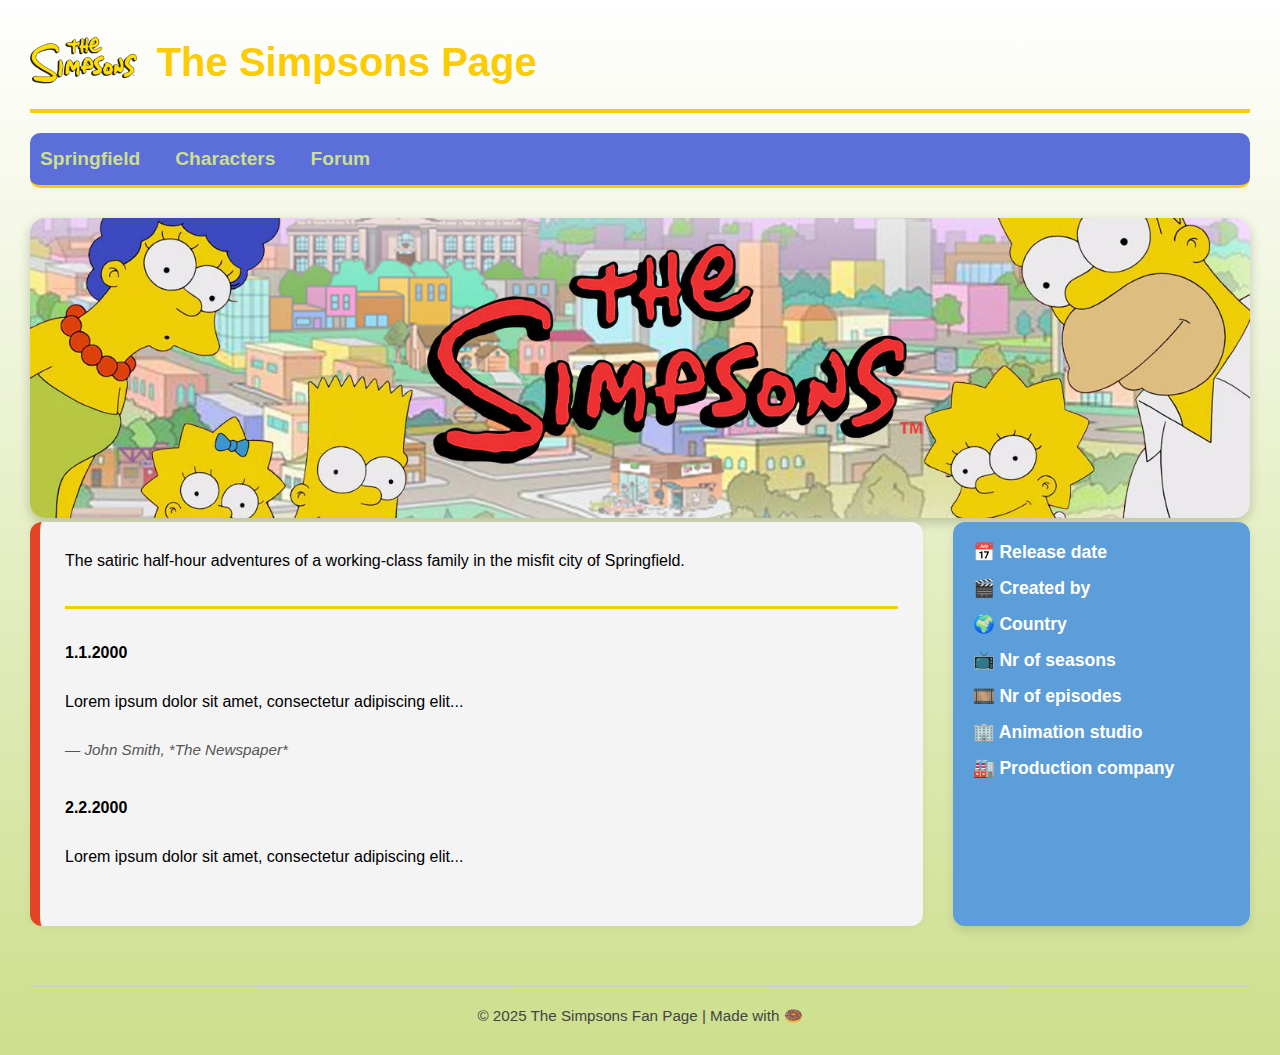
<file: index.html>
<!DOCTYPE html>
<html lang="en">
<head>
  <meta charset="UTF-8" />
  <meta name="viewport" content="width=device-width, initial-scale=1.0" />
  <title>The Simpsons Page</title>
  <link rel="stylesheet" href="styles.css" />
</head>
<body>

  <header>
    <div class="logo">
        <img src="media/simpsons logo.png" alt="Logo">
    </div>
    <h1>The Simpsons Page</h1>
  </header>

  <nav>
    <a href="#">Springfield</a>
    <a href="#">Characters</a>
    <a href="#">Forum</a>
  </nav>

  <div class="banner">
  <img src="media/simpsons banner.webp" alt="Banner Image">
  </div>


  <main class="main-content">
    <section class="articles">
      <p>
        The satiric half-hour adventures of a working-class family in the misfit city of Springfield.
      </p>

      <hr />

      <div class="article-entry">
        <p><strong>1.1.2000</strong></p>
        <p>
          Lorem ipsum dolor sit amet, consectetur adipiscing elit...
        </p>
        <p class="author">— John Smith, *The Newspaper*</p>
      </div>

      <div class="article-entry">
        <p><strong>2.2.2000</strong></p>
        <p>
          Lorem ipsum dolor sit amet, consectetur adipiscing elit...
        </p>
      </div>
    </section>

    <aside class="sidebar">
      <ul>
        <li>📅 Release date</li>
        <li>🎬 Created by</li>
        <li>🌍 Country</li>
        <li>📺 Nr of seasons</li>
        <li>🎞️ Nr of episodes</li>
        <li>🏢 Animation studio</li>
        <li>🏭 Production company</li>
      </ul>
    </aside>
  </main>

  <footer>
    <p>© 2025 The Simpsons Fan Page | Made with 🍩</p>
  </footer>

</body>
</html>
</file>
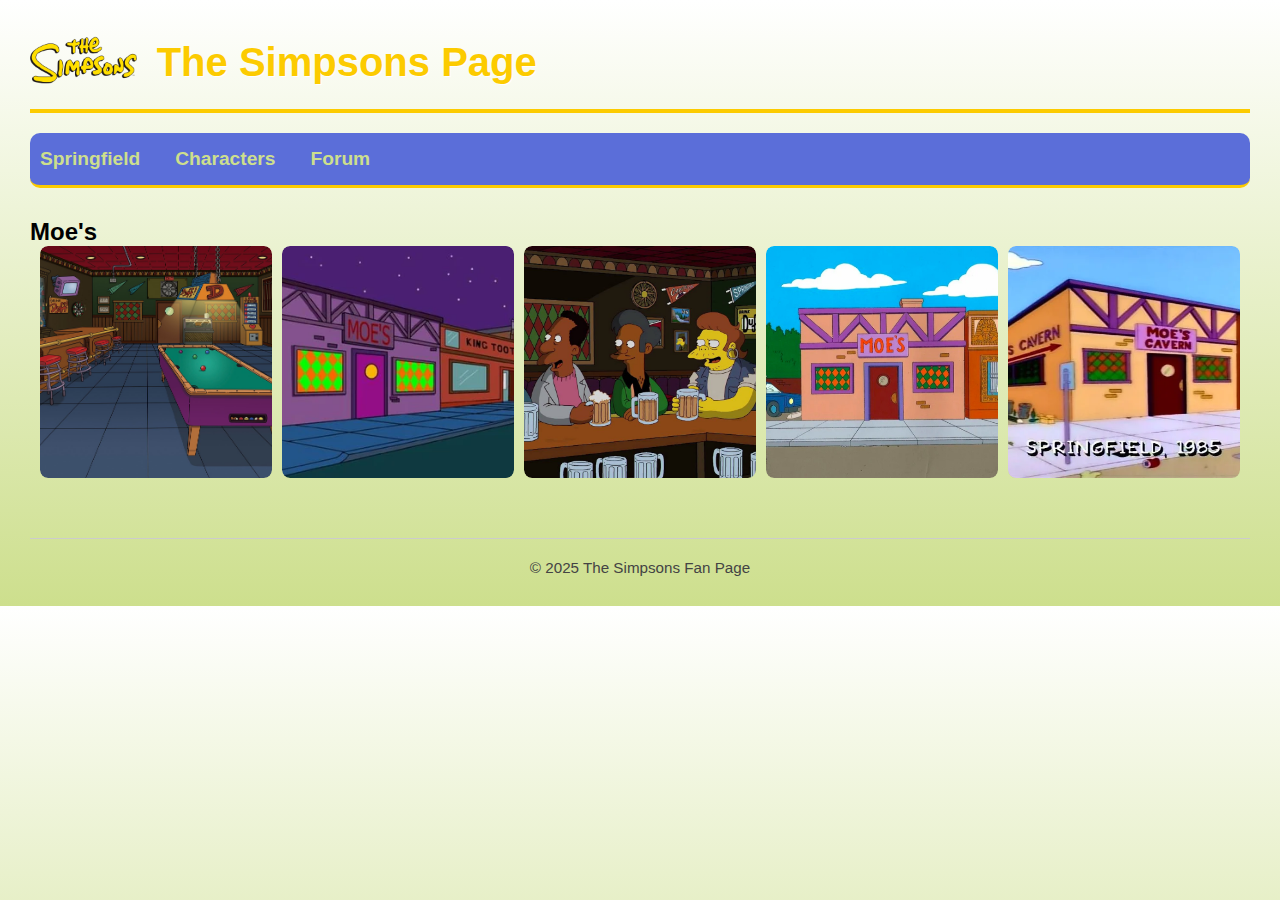
<file: gallery_moes.html>
<!DOCTYPE html>
<html lang="en">
<head>
  <meta charset="UTF-8" />
  <meta name="viewport" content="width=device-width, initial-scale=1.0"/>
  <title>Gallery - The Simpsons Page</title>
  <link rel="stylesheet" href="styles.css" />
  <link rel="stylesheet" href="grid.css"/>
</head>
<body>

  <header>
    <div class="logo">
      <a href="index.html">
        <img src="media/simpsons logo.png" alt="Logo" />
      </a>
    </div>
    <h1>The Simpsons Page</h1>
  </header>

  <nav>
    <a href="springfield.html">Springfield</a>
    <a href="#">Characters</a>
    <a href="#">Forum</a>
  </nav>

 <h2 class="random-title">Moe's</h2>
  <main>

     <div class="gallery-grid">
    <a href="gallery pictures/moes_inside.html">
      <img src="media/moes_inside.jpg" alt="Moes Inside">
    </a>
    <a href="gallery pictures/house_old.html">
      <img src="media/moes_night.jpg" alt="Moes at night">
    </a>
    <a href="gallery pictures/house_livingroom.html">
      <img src="media/moes_drinking.jpg" alt="Drinking at Moes">
    </a>
    <a href="gallery pictures/house_kitchen.html">
      <img src="media/Moes_day.jpg" alt="Moes during the day">
    </a>
    <a href="gallery pictures/house_backyard.html">
      <img src="media/moes_old.jpg" alt="Old Moes">
    </a>
  </div>

  </main>

  <footer>
    <p>© 2025 The Simpsons Fan Page</p>
  </footer>

</body>
</html>
</file>
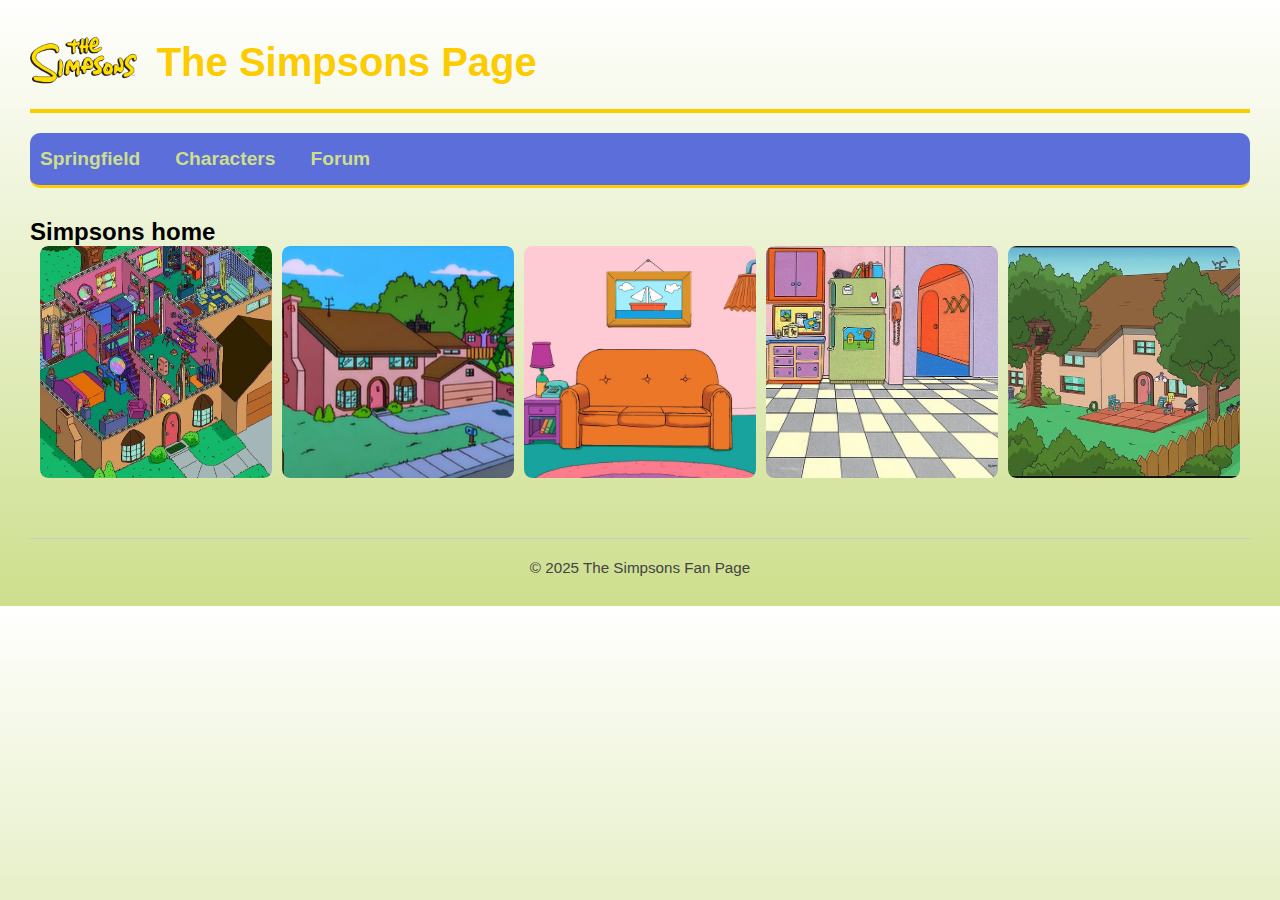
<file: gallery_simpsonshome.html>
<!DOCTYPE html>
<html lang="en">
<head>
  <meta charset="UTF-8" />
  <meta name="viewport" content="width=device-width, initial-scale=1.0"/>
  <title>Gallery - The Simpsons Page</title>
  <link rel="stylesheet" href="styles.css" />
  <link rel="stylesheet" href="grid.css"/>
</head>
<body>

  <header>
    <div class="logo">
      <a href="index.html">
        <img src="media/simpsons logo.png" alt="Logo" />
      </a>
    </div>
    <h1>The Simpsons Page</h1>
  </header>

  <nav>
    <a href="springfield.html">Springfield</a>
    <a href="#">Characters</a>
    <a href="#">Forum</a>
  </nav>

 <h2 class="random-title">Simpsons home</h2>
  <main>

     <div class="gallery-grid">
    <a href="gallery pictures/house_inside.html">
      <img src="media/simpsons_house_inside.png" alt="Simpsons House Inside">
    </a>
    <a href="gallery pictures/house_old.html">
      <img src="media/simpsons_house_old.png" alt="Simpsons House Old">
    </a>
    <a href="gallery pictures/house_livingroom.html">
      <img src="media/simpsons_livingroom.jpg" alt="Simpsons Living Room">
    </a>
    <a href="gallery pictures/house_kitchen.html">
      <img src="media/simpsons_kitchen.jpg" alt="Simpsons Kitchen">
    </a>
    <a href="gallery pictures/house_backyard.html">
      <img src="media/simpsons_backyard.jpg" alt="Simpsons Backyard">
    </a>
  </div>

  </main>

  <footer>
    <p>© 2025 The Simpsons Fan Page</p>
  </footer>

</body>
</html>
</file>
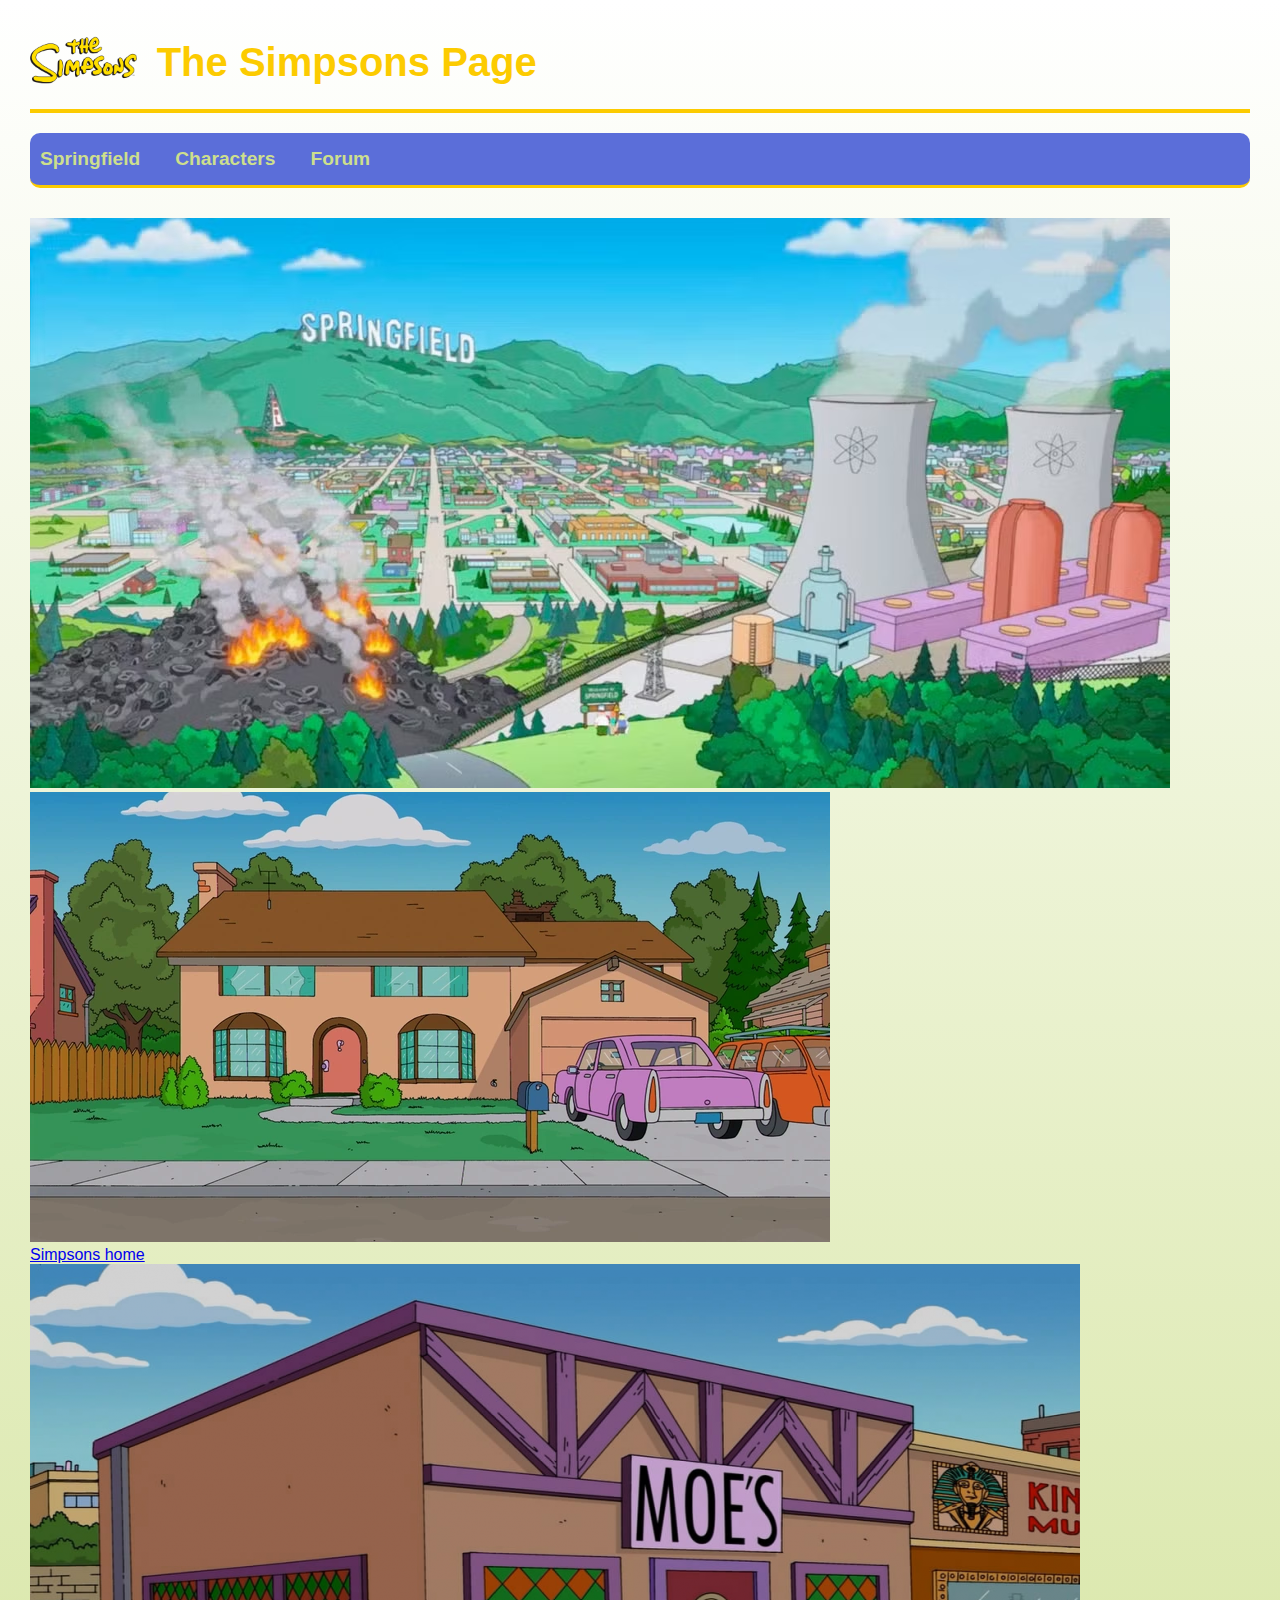
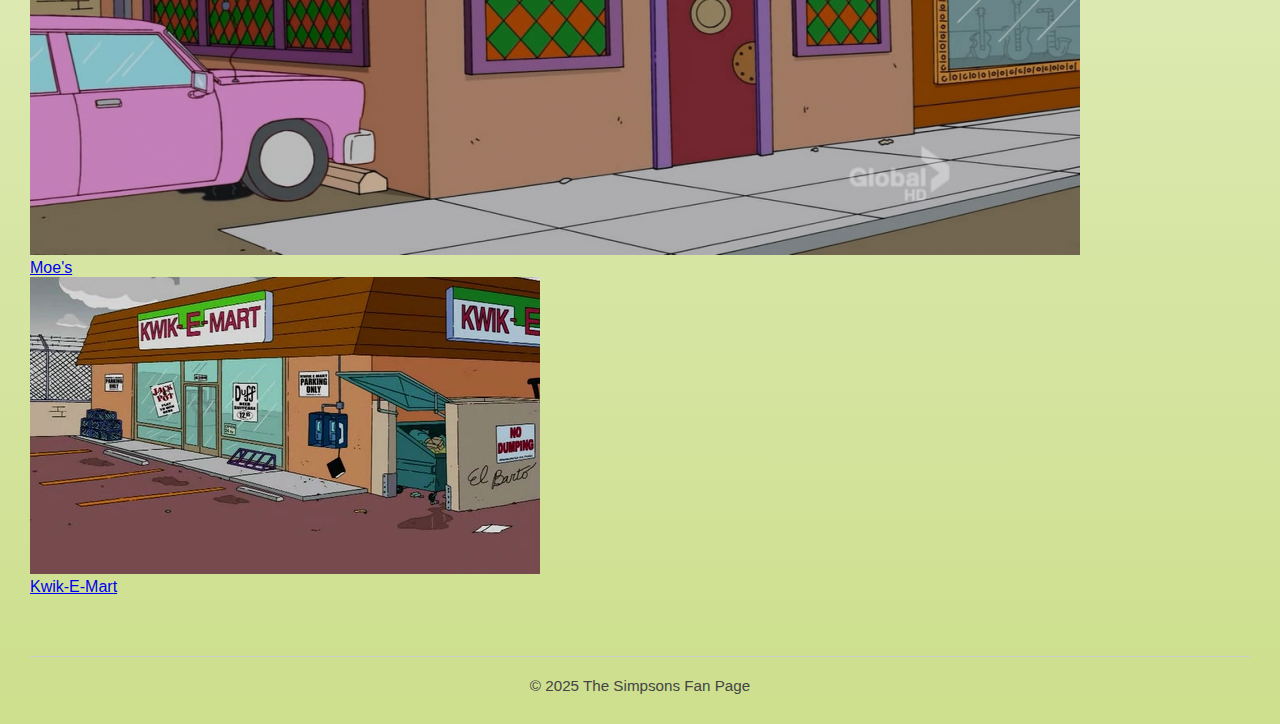
<file: springfield.html>
<!DOCTYPE html>
<html lang="en">
<head>
  <meta charset="UTF-8" />
  <meta name="viewport" content="width=device-width, initial-scale=1.0" />
  <title>The Simpsons Page</title>
  <link rel="stylesheet" href="styles.css" />
</head>
<body>

  <header>
  <div class="logo">
    <a href="index.html">
      <img src="media/simpsons logo.png" alt="Logo">
    </a>
  </div>
  <h1>The Simpsons Page</h1>
  </header>

  <nav>
    <a href="#">Springfield</a>
    <a href="#">Characters</a>
    <a href="#">Forum</a>
  </nav>

  <div class="springfield-banner">
  <img src="media/simpsons springfield.jpg" alt="view of Springfield">
  </div>

  <div class="image-grid">
  <a href="page1.html" class="image-button">
    <img src="media/simpsons home.png" alt="Simpsons home">
    <div class="image-text">Simpsons home</div>
  </a>
  <a href="page2.html" class="image-button">
    <img src="media/moes.png" alt="Moe's">
    <div class="image-text">Moe's</div>
  </a>
  <a href="page3.html" class="image-button">
    <img src="media/Kwik-E-Mart.png" alt="Kwik-E-Mart">
    <div class="image-text">Kwik-E-Mart</div>
  </a>

  <main class="main-content">
    
   
  </main>

  <footer>
    <p>© 2025 The Simpsons Fan Page</p>
  </footer>

</body>
</html>
</file>
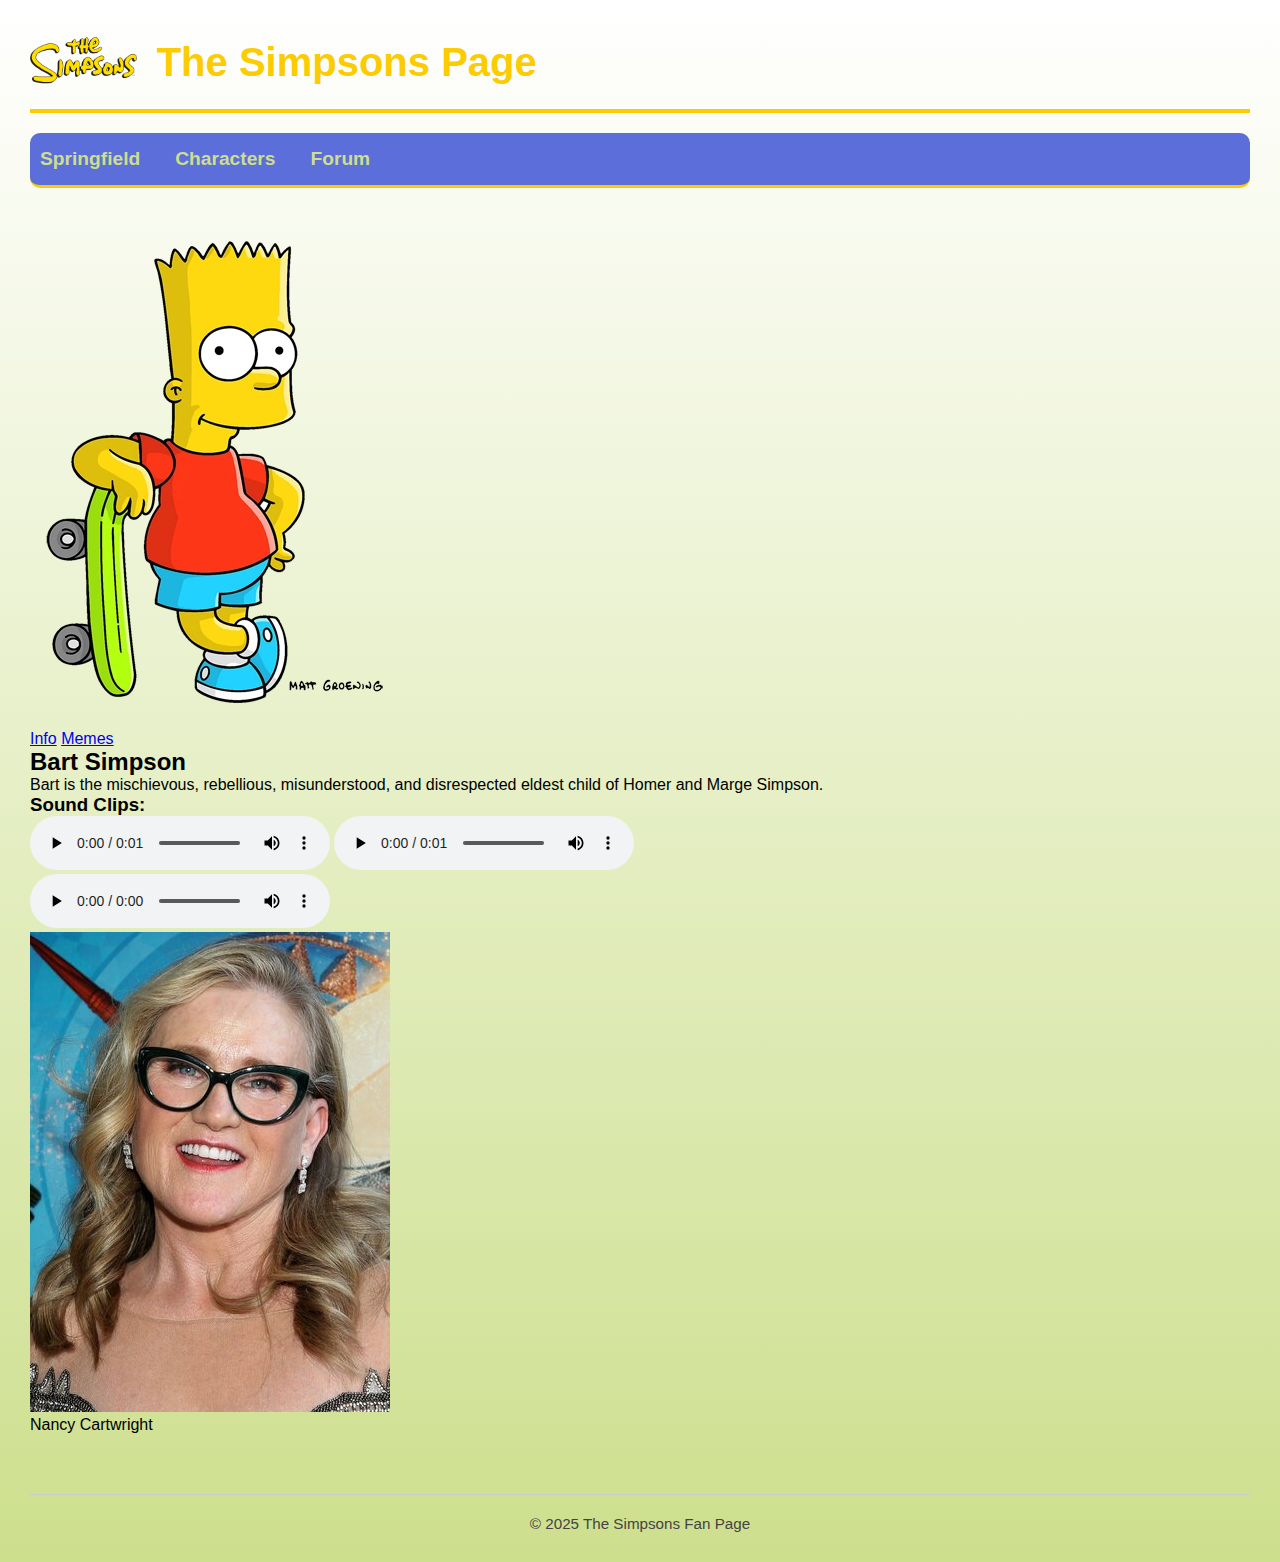
<file: characters/bart.html>
<!DOCTYPE html>
<html lang="en">
<head>
  <meta charset="UTF-8" />
  <meta name="viewport" content="width=device-width, initial-scale=1.0" />
  <title>The Simpsons Page</title>
  <link rel="stylesheet" href="../styles.css" />
  <link rel="stylesheet" href="../grid.css" />
</head>
<body>

  <header>
  <div class="logo">
    <a href="index.html">
      <img src="../media/simpsons logo.png" alt="Logo">
    </a>
  </div>
  <h1>The Simpsons Page</h1>
  </header>

  <nav>
    <a href="springfield.html">Springfield</a>
    <a href="characters.html">Characters</a>
    <a href="#">Forum</a>
  </nav>

<main class="main-content">

<div class="character-container">
  <div class="character-box image-box">
    <img src="../media/bart.png" alt="Bart Simpson">
  </div>

  <div class="info-wrapper">
    <div class="button-row">
      <a href="bart.html" class="info-button">Info</a>
      <a href="bartmemes.html" class="info-button">Memes</a>
    </div>

    <div class="character-box info-box">
      <h2>Bart Simpson</h2>
      <p>Bart is the mischievous, rebellious, misunderstood, and disrespected eldest child of Homer and Marge Simpson.</p>

      <div class="sound-clips">
        <h3>Sound Clips:</h3>
        <audio controls src="../audio/big_deal.wav"></audio>
        <audio controls src="../audio/cowabunga.wav"></audio>
        <audio controls src="../audio/eat_my_shorts.wav"></audio>
      </div>

      <div class="voice-actor">
        <img src="../media/NancyCartwright.png" alt="Nancy Cartwright">
        <p>Nancy Cartwright</p>
      </div>
    </div>
  </div>
</div>


</main>
   <footer>
    <p>© 2025 The Simpsons Fan Page</p>
  </footer>

</body>
</html>
</file>
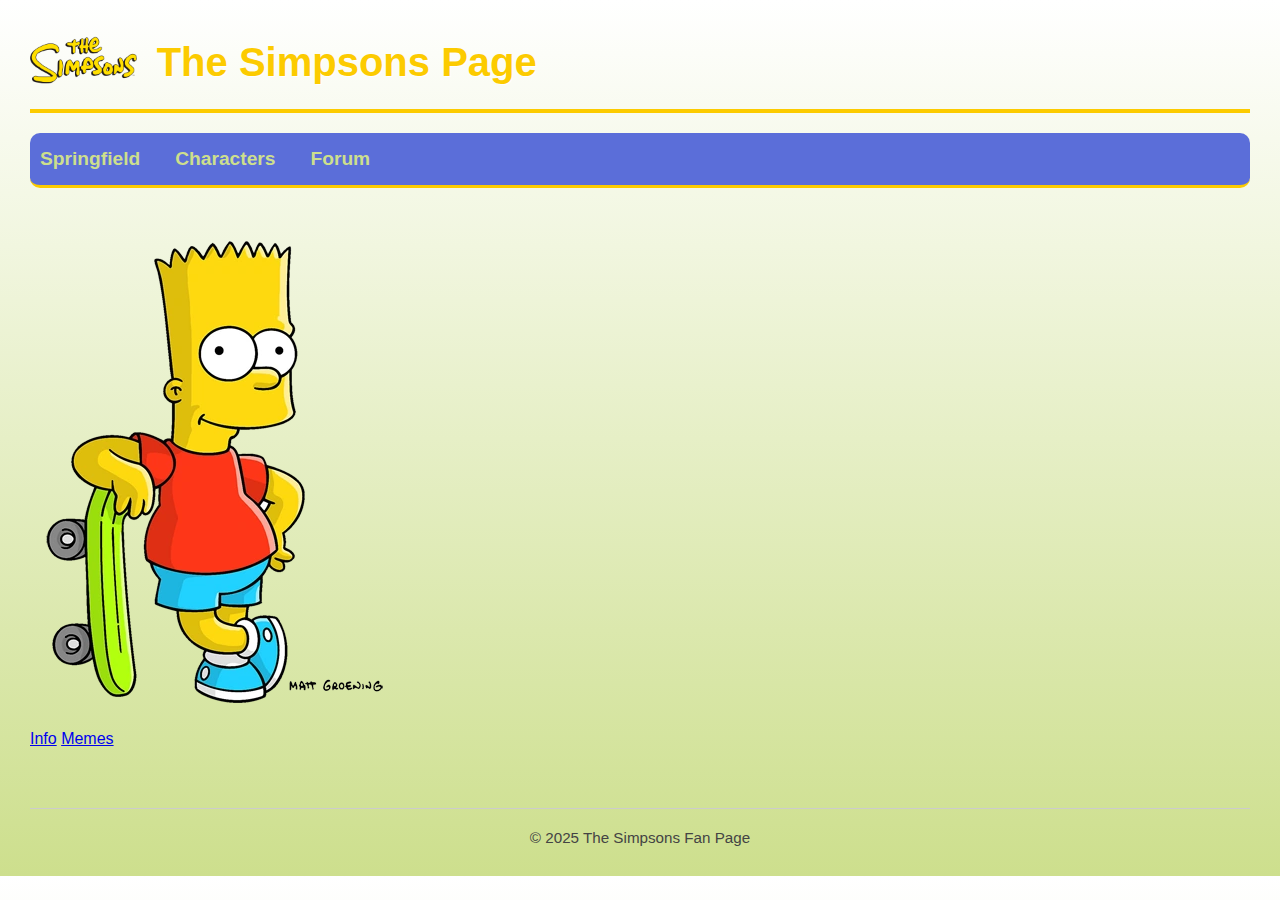
<file: characters/bartmemes.html>
<!DOCTYPE html>
<html lang="en">
<head>
  <meta charset="UTF-8" />
  <meta name="viewport" content="width=device-width, initial-scale=1.0" />
  <title>The Simpsons Page</title>
  <link rel="stylesheet" href="../styles.css" />
  <link rel="stylesheet" href="../grid.css" />
</head>
<body>

  <header>
  <div class="logo">
    <a href="../index.html">
      <img src="../media/simpsons logo.png" alt="Logo">
    </a>
  </div>
  <h1>The Simpsons Page</h1>
  </header>

  <nav>
    <a href="springfield.html">Springfield</a>
    <a href="characters.html">Characters</a>
    <a href="#">Forum</a>
  </nav>

<main class="main-content">

<div class="character-container">
  <div class="character-box image-box">
    <img src="/media/bart.png" alt="Bart Simpson">
  </div>

  <div class="info-wrapper">
    <div class="button-row">
      <a href="../media/bart.png" class="info-button">Info</a>
      <a href="bartmemes.html" class="info-button">Memes</a>
    </div>

    <div class="character-box info-box">
      
    </div>
  </div>
</div>


</main>
   <footer>
    <p>© 2025 The Simpsons Fan Page</p>
  </footer>

</body>
</html>
</file>
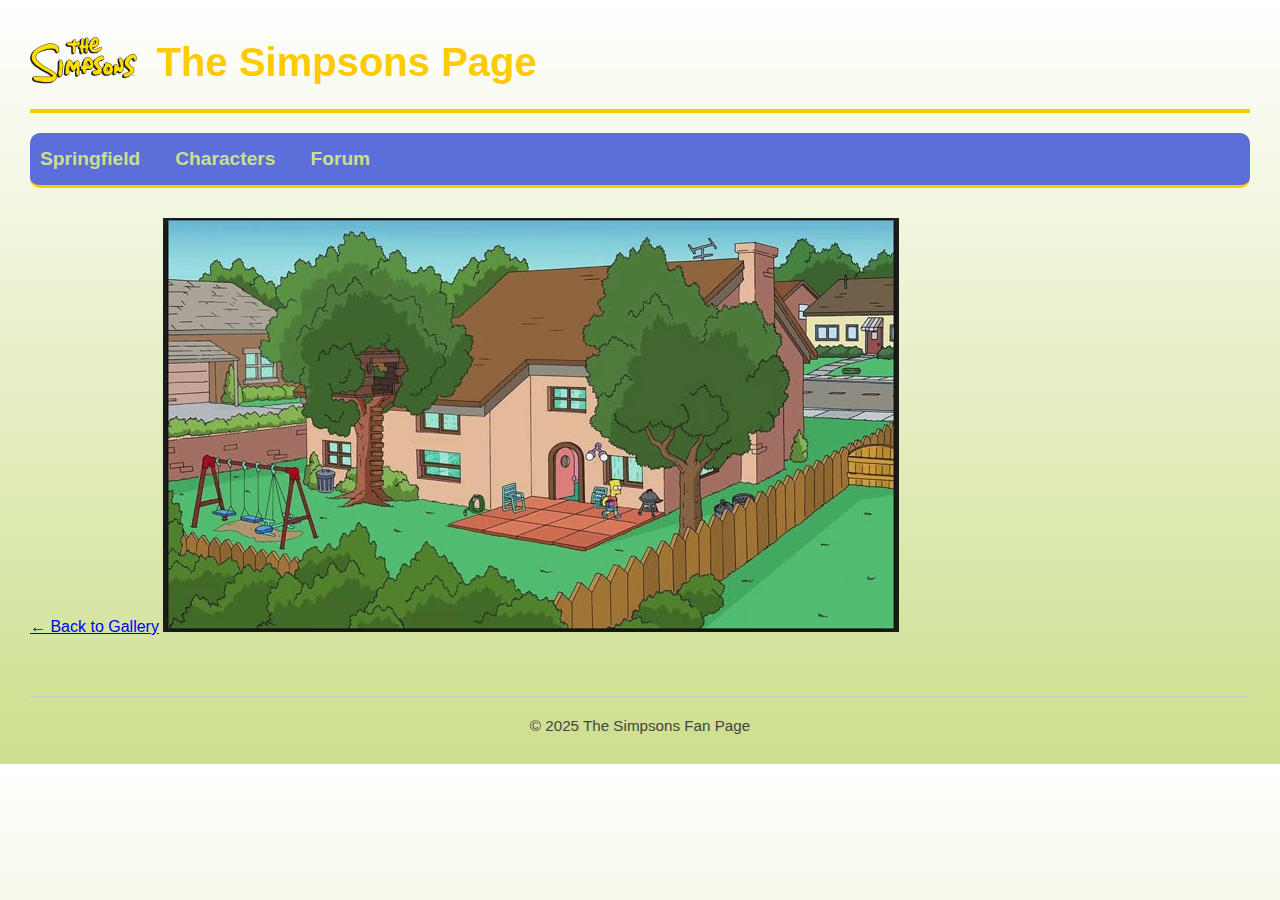
<file: gallery pictures/house_backyard.html>
<!DOCTYPE html>
<html lang="en">
<head>
  <meta charset="UTF-8" />
  <meta name="viewport" content="width=device-width, initial-scale=1.0" />
  <title>The Simpsons Page</title>
  <link rel="stylesheet" href="../styles.css" />
  <link rel="stylesheet" href="../grid.css"/>
</head>
<body>

  <header>
  <div class="logo">
    <a href="index.html">
      <img src="../media/simpsons logo.png" alt="Logo">
    </a>
  </div>
  <h1>The Simpsons Page</h1>
  </header>

  <nav>
    <a href="../springfield.html">Springfield</a>
    <a href="#">Characters</a>
    <a href="#">Forum</a>
  </nav>
  
<a href="../gallery_simpsonshome.html" class="back-button">← Back to Gallery</a>

  <img src="../media/simpsons_backyard.jpg" alt="Simpsons backyard" class="fullscreen-img">

 <footer>
    <p>© 2025 The Simpsons Fan Page</p>
  </footer>

</body>
</html>
</file>
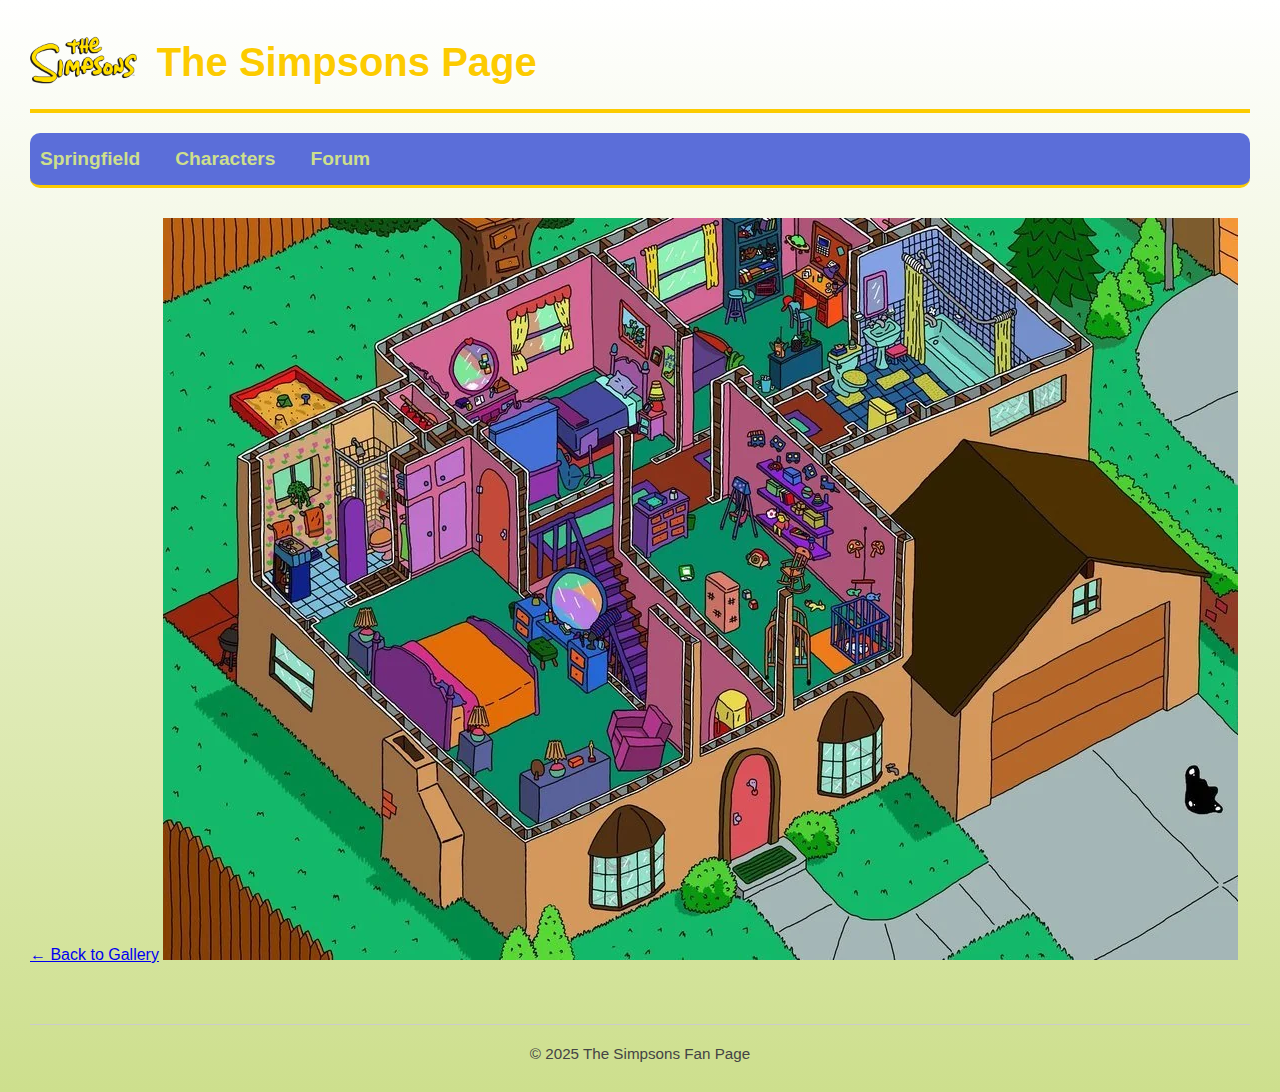
<file: gallery pictures/house_inside.html>
<!DOCTYPE html>
<html lang="en">
<head>
  <meta charset="UTF-8" />
  <meta name="viewport" content="width=device-width, initial-scale=1.0" />
  <title>The Simpsons Page</title>
  <link rel="stylesheet" href="../styles.css" />
  <link rel="stylesheet" href="../grid.css"/>
</head>
<body>

  <header>
  <div class="logo">
    <a href="index.html">
      <img src="../media/simpsons logo.png" alt="Logo">
    </a>
  </div>
  <h1>The Simpsons Page</h1>
  </header>

  <nav>
    <a href="../springfield.html">Springfield</a>
    <a href="#">Characters</a>
    <a href="#">Forum</a>
  </nav>
  
<a href="../gallery_simpsonshome.html" class="back-button">← Back to Gallery</a>

  <img src="../media/simpsons_house_inside.png" alt="Inside the Simpsons' House" class="fullscreen-img">

 <footer>
    <p>© 2025 The Simpsons Fan Page</p>
  </footer>

</body>
</html>
</file>
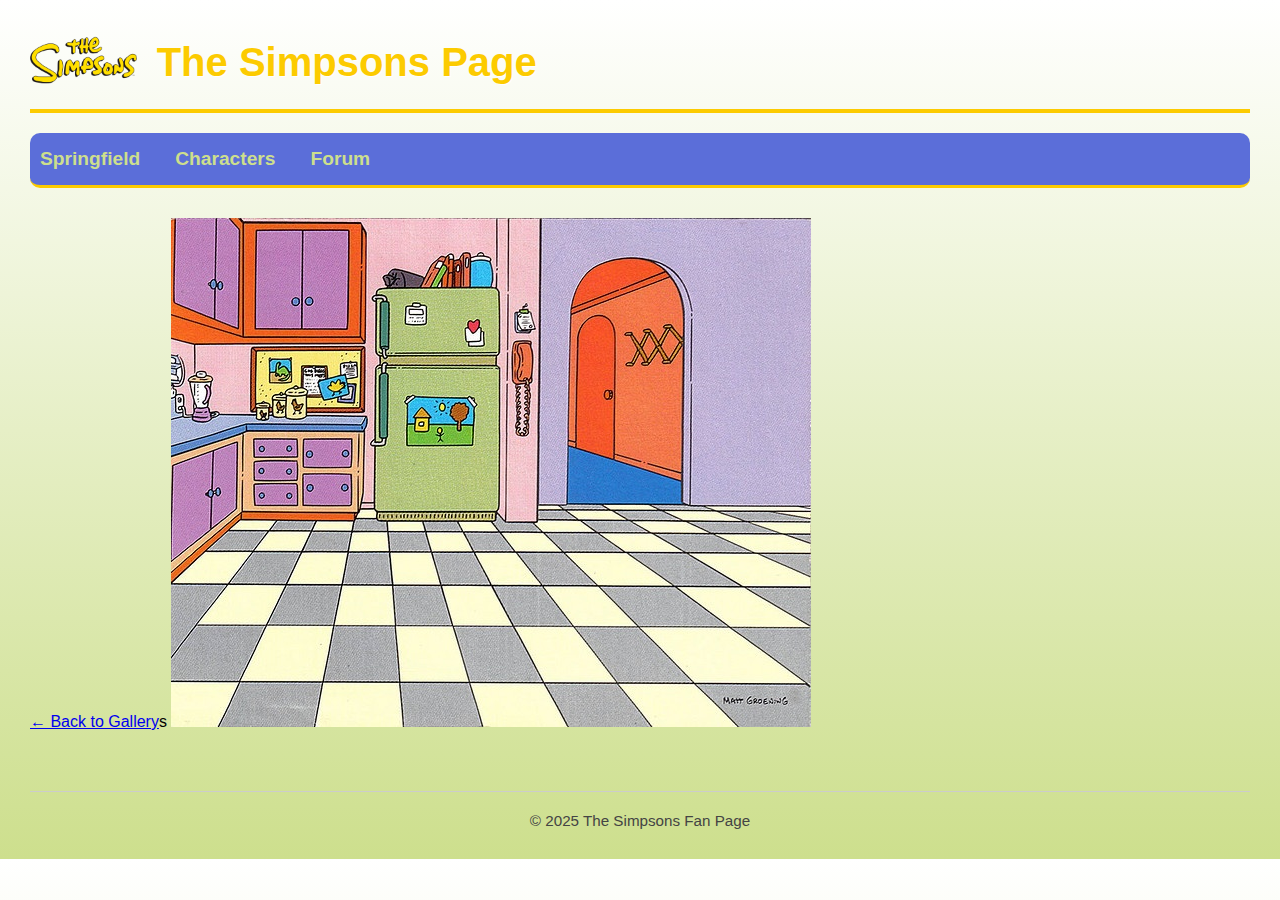
<file: gallery pictures/house_kitchen.html>
<!DOCTYPE html>
<html lang="en">
<head>
  <meta charset="UTF-8" />
  <meta name="viewport" content="width=device-width, initial-scale=1.0" />
  <title>The Simpsons Page</title>
  <link rel="stylesheet" href="../styles.css" />
  <link rel="stylesheet" href="../grid.css"/>
</head>
<body>

  <header>
  <div class="logo">
    <a href="index.html">
      <img src="../media/simpsons logo.png" alt="Logo">
    </a>
  </div>
  <h1>The Simpsons Page</h1>
  </header>

  <nav>
    <a href="../springfield.html">Springfield</a>
    <a href="#">Characters</a>
    <a href="#">Forum</a>
  </nav>
  
<a href="../gallery_simpsonshome.html" class="back-button">← Back to Gallery</a>s

  <img src="../media/simpsons_kitchen.jpg" alt="Simpsons kitchen" class="fullscreen-img">

 <footer>
    <p>© 2025 The Simpsons Fan Page</p>
  </footer>

</body>
</html>
</file>
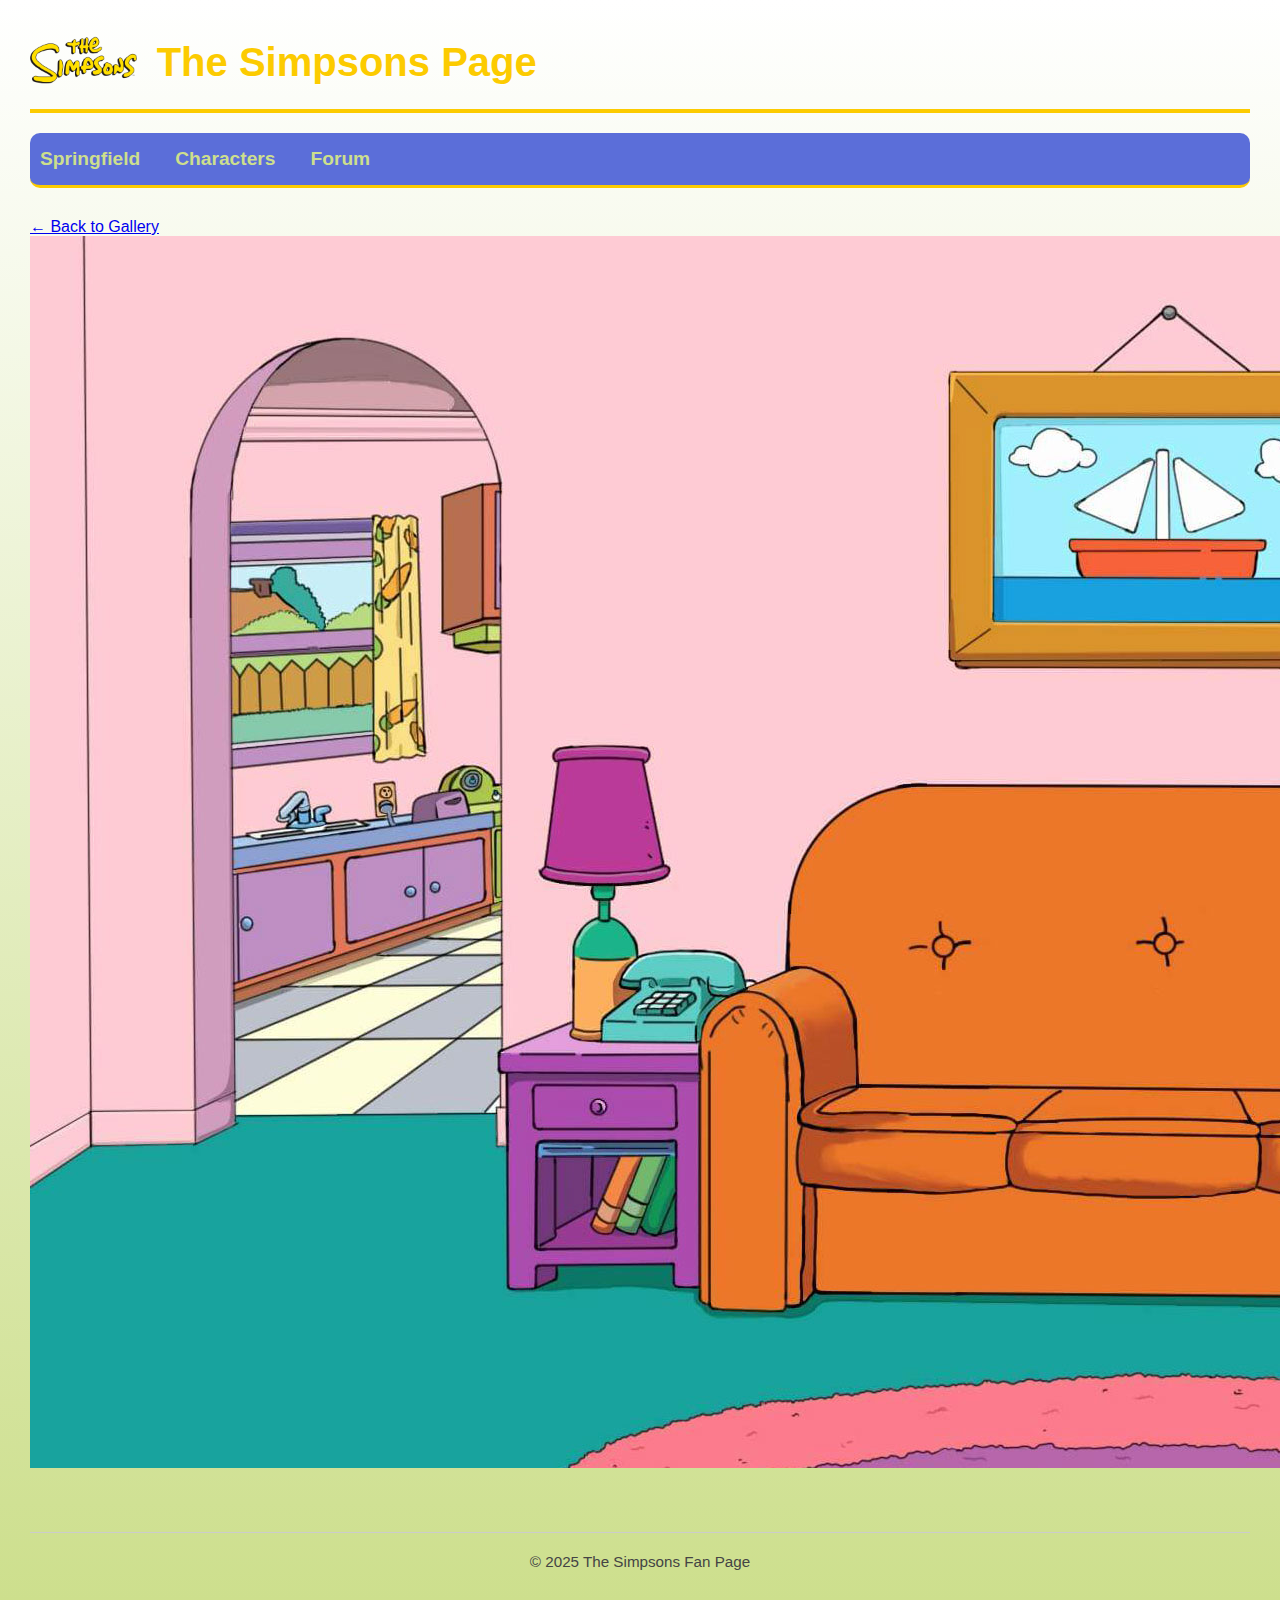
<file: gallery pictures/house_livingroom.html>
<!DOCTYPE html>
<html lang="en">
<head>
  <meta charset="UTF-8" />
  <meta name="viewport" content="width=device-width, initial-scale=1.0" />
  <title>The Simpsons Page</title>
  <link rel="stylesheet" href="../styles.css" />
  <link rel="stylesheet" href="../grid.css"/>
</head>
<body>

  <header>
  <div class="logo">
    <a href="index.html">
      <img src="../media/simpsons logo.png" alt="Logo">
    </a>
  </div>
  <h1>The Simpsons Page</h1>
  </header>

  <nav>
    <a href="../springfield.html">Springfield</a>
    <a href="#">Characters</a>
    <a href="#">Forum</a>
  </nav>
  
<a href="../gallery_simpsonshome.html" class="back-button">← Back to Gallery</a>

  <img src="../media/simpsons_livingroom.jpg" alt="Simpsons livingroom" class="fullscreen-img">

 <footer>
    <p>© 2025 The Simpsons Fan Page</p>
  </footer>

</body>
</html>
</file>
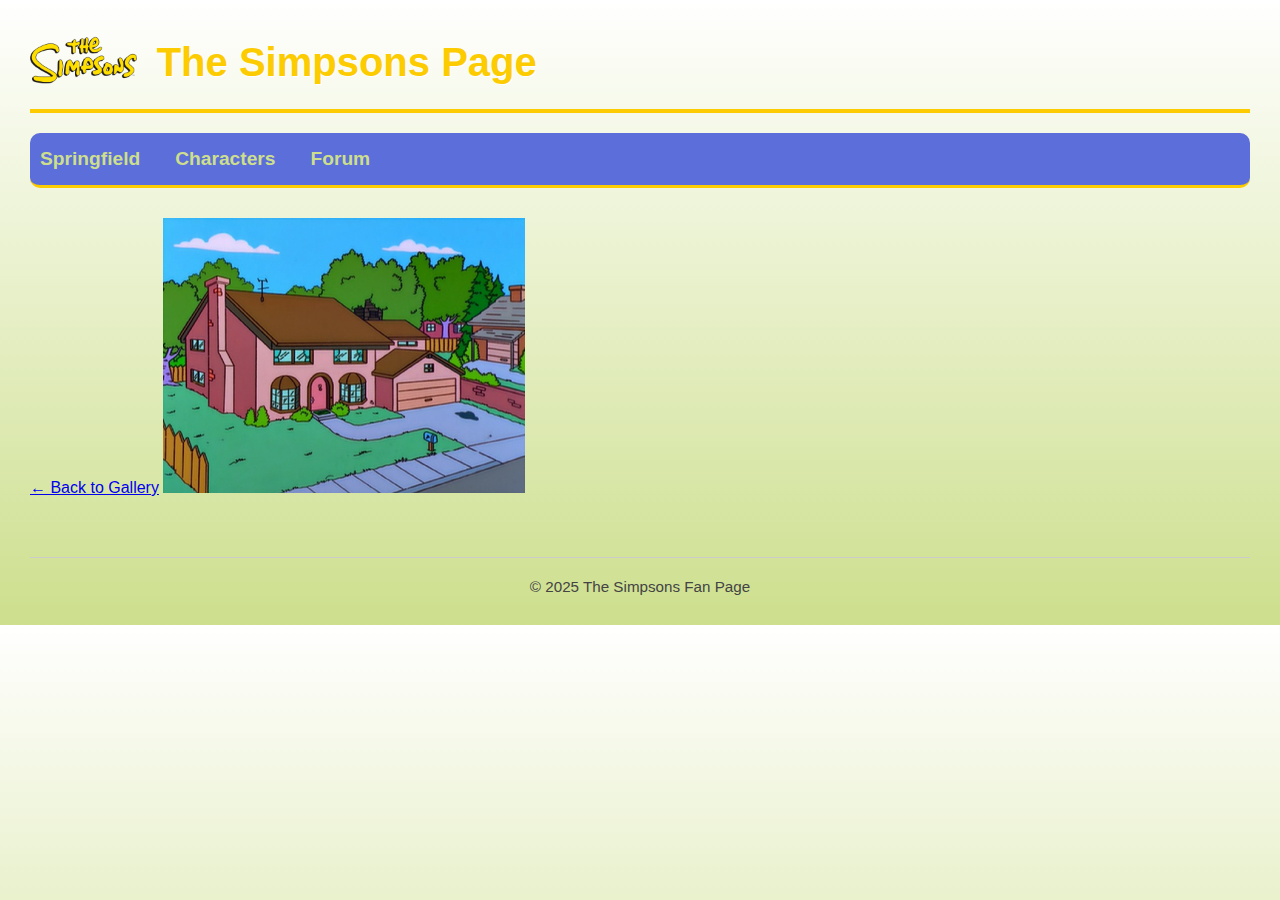
<file: gallery pictures/house_old.html>
<!DOCTYPE html>
<html lang="en">
<head>
  <meta charset="UTF-8" />
  <meta name="viewport" content="width=device-width, initial-scale=1.0" />
  <title>The Simpsons Page</title>
  <link rel="stylesheet" href="../styles.css" />
  <link rel="stylesheet" href="../grid.css"/>
</head>
<body>

  <header>
  <div class="logo">
    <a href="index.html">
      <img src="../media/simpsons logo.png" alt="Logo">
    </a>
  </div>
  <h1>The Simpsons Page</h1>
  </header>

  <nav>
    <a href="../springfield.html">Springfield</a>
    <a href="#">Characters</a>
    <a href="#">Forum</a>
  </nav>
  
<a href="../gallery_simpsonshome.html" class="back-button">← Back to Gallery</a>

  <img src="../media/simpsons_house_old.png" alt="Simpsons old house" class="fullscreen-img">

 <footer>
    <p>© 2025 The Simpsons Fan Page</p>
  </footer>

</body>
</html>
</file>
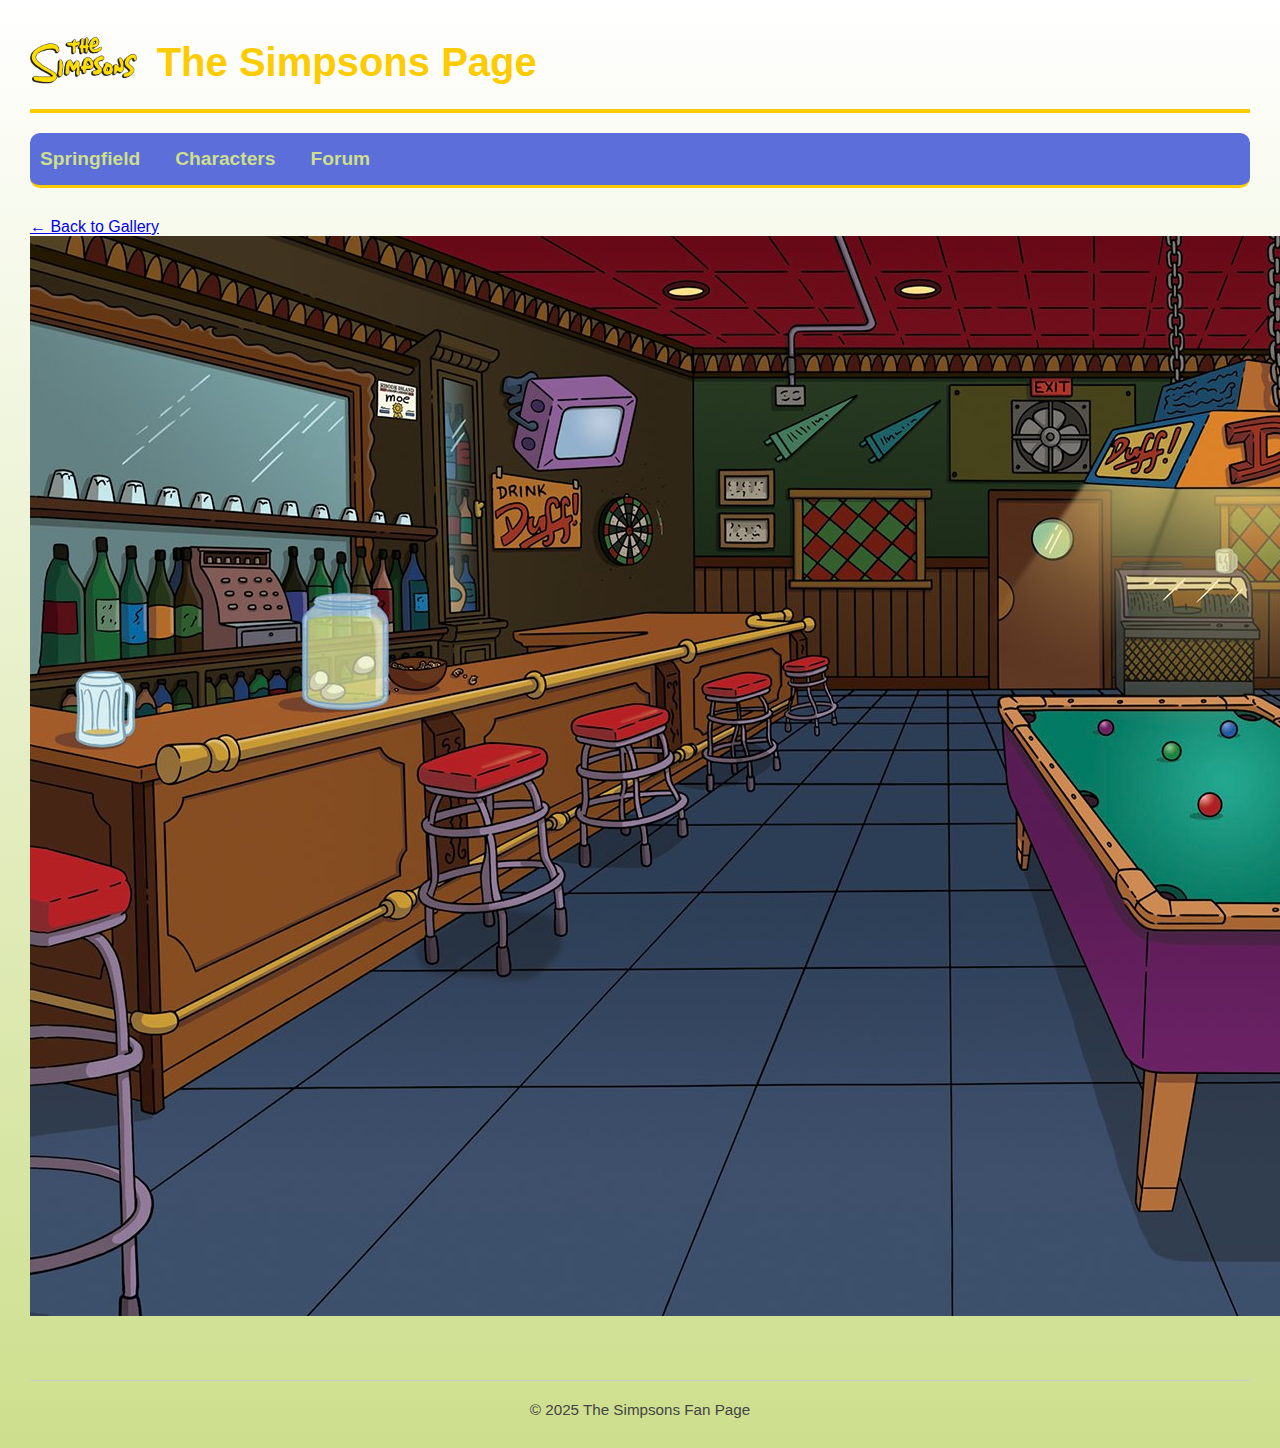
<file: gallery pictures/moes_inside.html>
<!DOCTYPE html>
<html lang="en">
<head>
  <meta charset="UTF-8" />
  <meta name="viewport" content="width=device-width, initial-scale=1.0" />
  <title>The Simpsons Page</title>
  <link rel="stylesheet" href="../styles.css" />
  <link rel="stylesheet" href="../grid.css"/>
</head>
<body>

  <header>
  <div class="logo">
    <a href="index.html">
      <img src="../media/simpsons logo.png" alt="Logo">
    </a>
  </div>
  <h1>The Simpsons Page</h1>
  </header>

  <nav>
    <a href="../springfield.html">Springfield</a>
    <a href="#">Characters</a>
    <a href="#">Forum</a>
  </nav>
  
<a href="../gallery_moes.html" class="back-button">← Back to Gallery</a>

  <img src="../media/moes_inside.jpg" alt="moes inside" class="fullscreen-img">

 <footer>
    <p>© 2025 The Simpsons Fan Page</p>
  </footer>

</body>
</html>
</file>
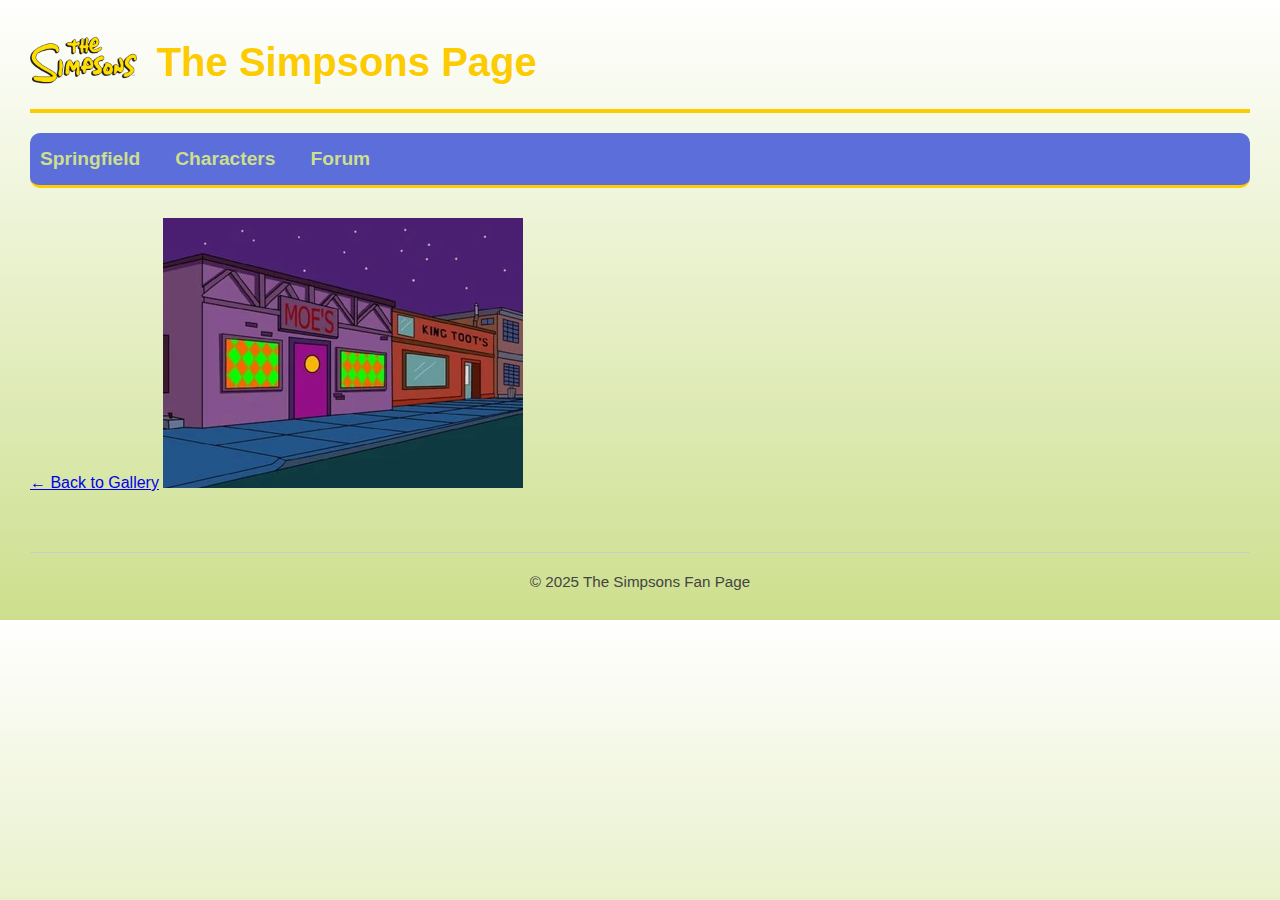
<file: gallery pictures/moes_night.html>
<!DOCTYPE html>
<html lang="en">
<head>
  <meta charset="UTF-8" />
  <meta name="viewport" content="width=device-width, initial-scale=1.0" />
  <title>The Simpsons Page</title>
  <link rel="stylesheet" href="../styles.css" />
  <link rel="stylesheet" href="../grid.css"/>
</head>
<body>

  <header>
  <div class="logo">
    <a href="index.html">
      <img src="../media/simpsons logo.png" alt="Logo">
    </a>
  </div>
  <h1>The Simpsons Page</h1>
  </header>

  <nav>
    <a href="../springfield.html">Springfield</a>
    <a href="#">Characters</a>
    <a href="#">Forum</a>
  </nav>
  
<a href="../gallery_moes.html" class="back-button">← Back to Gallery</a>

  <img src="../media/moes_night.jpg" alt="moes inside" class="fullscreen-img">

 <footer>
    <p>© 2025 The Simpsons Fan Page</p>
  </footer>

</body>
</html>
</file>
<file: grid.css>
header {
  display: flex;
  align-items: center;
  justify-content: flex-start;
  gap: 20px;
}

nav {
  display: flex;
  gap: 25px;
}

.main-content {
  display: grid;
  grid-template-columns: 3fr 1fr;
  gap: 30px;
}

/* springfield */

.image-grid {
  display: grid;
  grid-template-columns: repeat(3, 1fr);
  gap: 20px;
  margin: 30px auto;
  max-width: 1000px;
}
/* Galleria */

.gallery-grid {
  display: grid;
  grid-template-columns: repeat(5, 1fr);
  gap: 10px;
  width: 100%;
  max-width: 100%;
  padding: 0 10px;
  box-sizing: border-box;
}

.gallery-grid a {
  display: block;
  aspect-ratio: 1 / 1;
  overflow: hidden;
  border-radius: 8px;
}

.gallery-grid a img {
  width: 100%;
  height: 100%;
  object-fit: cover;
  display: block;
  border-radius: 8px;
  box-shadow: 0 4px 10px rgba(0, 0, 0, 0.2);
  transition: transform 0.3s ease;
}

.gallery-grid a:hover img {
  transform: scale(1.05);
}
</file>
<file: styles.css>
/* Reset & base */
* {
  margin: 0;
  padding: 0;
  box-sizing: border-box;
}

body {
  font-family: 'Segoe UI', sans-serif;
  background: #FFFFFF;
  color: #000000;
  padding: 30px;
  background: linear-gradient(#FFF, #CDDF8D);
}

/* Header */
header {
  display: flex;
  align-items: center;
  justify-content: flex-start;
  border-bottom: 4px solid #FCCB00;
  padding-bottom: 15px;
  margin-bottom: 20px;
  gap: 20px;
}

.logo img {
  height: 60px;
  border-radius: 8px;
}

header h1 {
  color: #FCCB00;
  font-size: 2.5rem;
  text-shadow: 1px 1px #FFFFFF;
}

/* Navigation */
nav {
  display: flex;
  gap: 25px;
  padding: 15px 0;
  border-bottom: 3px solid #FCCB00;
  border-radius: 10px;
  background: #5B6ED9;
  margin-bottom: 30px;
}

nav a {
  color: #CDDF8D;
  text-decoration: none;
  padding-left: 10px;
  font-weight: bold;
  font-size: 1.2rem;
  transition: all 0.3s ease;
}

nav a:hover {
  color: #5C9ED9;
  transform: scale(1.05);
}

.banner img {
  width: 100%;
  max-height: 300px;
  object-fit: cover;
  border-radius: 15px;
  box-shadow: 0 4px 12px rgba(0, 0, 0, 0.2);
}

/* Grid layout */
.main-content {
  display: grid;
  grid-template-columns: 3fr 1fr;
  gap: 30px;
}

/* Articles */
.articles {
  background: #F4F4F4;
  padding: 25px;
  border-radius: 12px;
  border-left: 10px solid #E44423;
  box-shadow: 0 0 10px rgba(0,0,0,0.05);
  line-height: 1.8;
}

.articles p {
  margin-bottom: 20px;
}

.article-entry {
  margin-bottom: 30px;
}

.author {
  font-style: italic;
  font-size: 0.95rem;
  color: #555;
}

hr {
  height: 3px;
  background: #FCCB00;
  border: none;
  margin: 30px 0;
}

/* Sidebar */
.sidebar {
  background: #5C9ED9;
  color: #FFFFFF;
  padding: 20px;
  border-radius: 12px;
  box-shadow: 0 5px 10px rgba(0,0,0,0.1);
}

.sidebar ul {
  list-style: none;
}

.sidebar li {
  margin-bottom: 15px;
  font-size: 1.1rem;
  font-weight: 600;
}

/* Footer */
footer {
  margin-top: 60px;
  text-align: center;
  font-size: 0.95rem;
  color: #444;
  border-top: 1px solid #CCC;
  padding-top: 20px;
}
</file>
